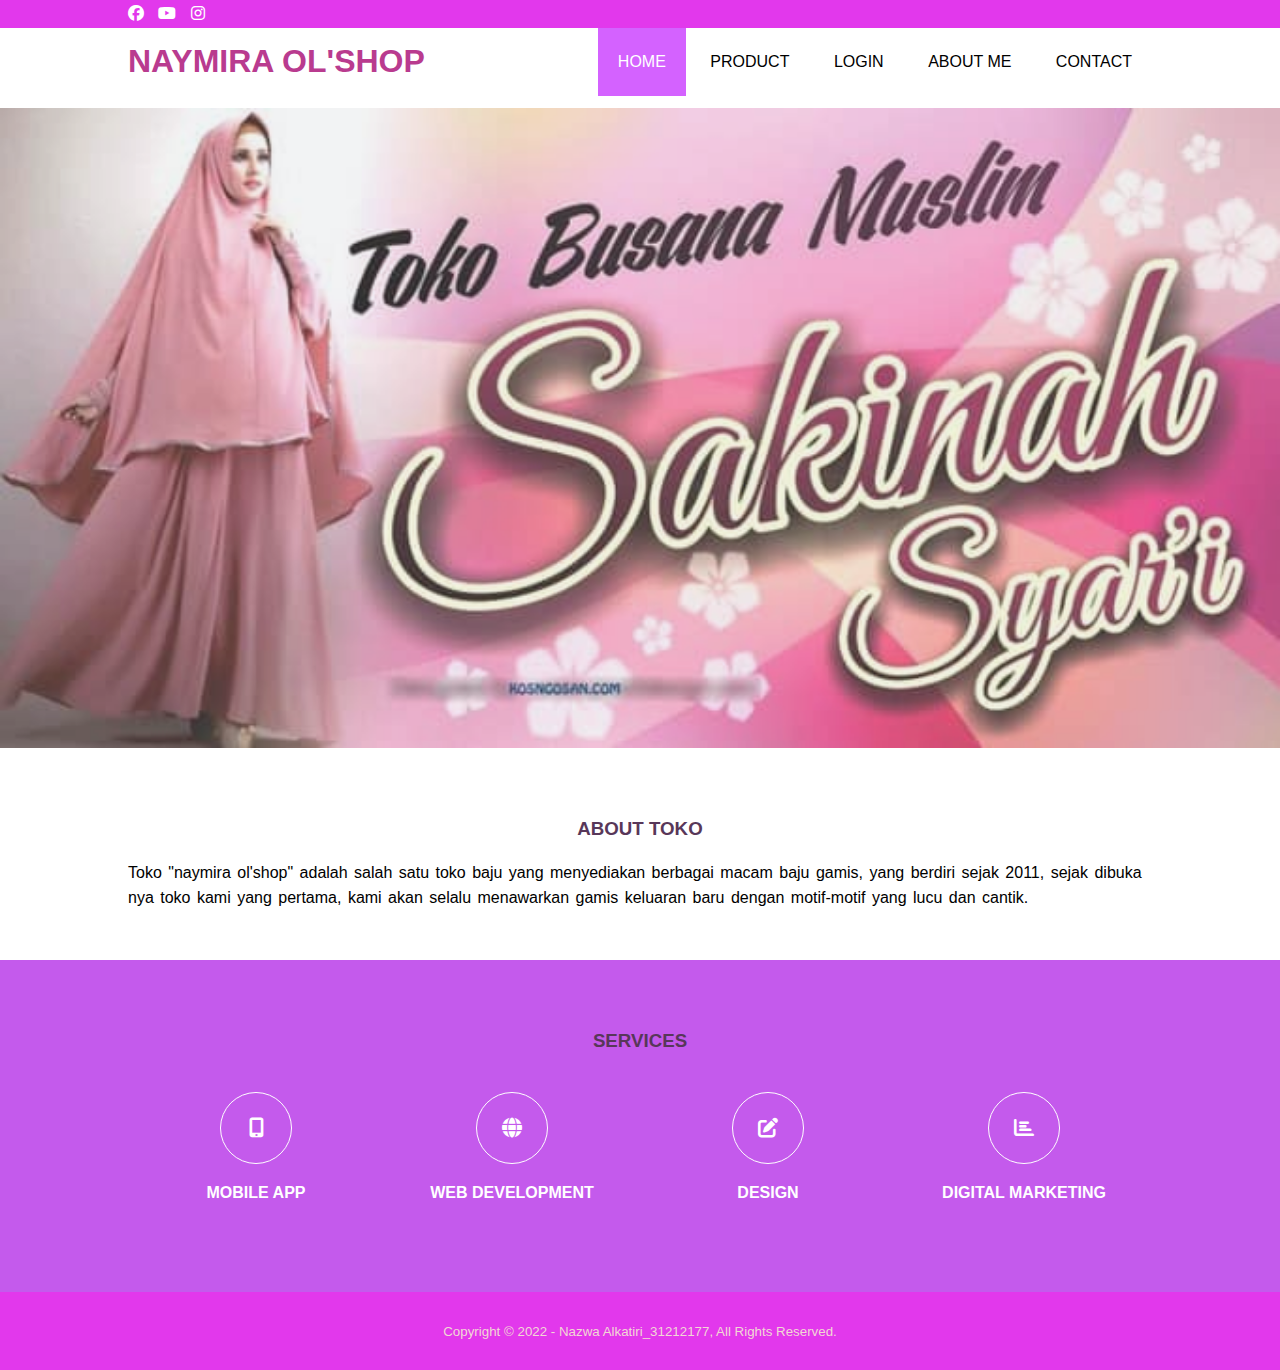
<file: index.html>
<!DOCTYPE html>
<html>
<head>
	<meta charset="utf-8">
	<meta name="viewport" content="width=device=width, initial-scale=1">
	<title>Nazwa Alkatiri</title>
	<link rel="stylesheet" type="text/css" href="css/style.css">
	<link rel="stylesheet" type="text/css" href="https://cdnjs.cloudflare.com/ajax/libs/font-awesome/6.1.1/css/all.min.css">
</head>
<body>

    <!-- header -->
    <div class="medsos">
    	<div class="container">
    		<ul>
    			<li><a href="Naza Alghifary"><i class="fa-brands fa-facebook"></i></a></li>
    			<li><a href="NAYMIRA OL'SHOP"><i class="fa-brands fa-youtube"></i></a></li>
    			<li><a href="@Alkatiry_18"><i class="fa-brands fa-instagram"></i></a></li>
    		</ul>
    	</div>
    </div>
    <header>
    	<div class="container"> 
		    <h1><a href="index.html">NAYMIRA OL'SHOP</a></h1>
		    <ul>
		    	<li class="active"><a href="index.html">HOME</a></li>
		    	<li><a href="product.html">PRODUCT</a></li>
                <li><a href="login.html">LOGIN</a></li>
                <li><a href="about me.html">ABOUT ME</a></li>
		    	<li><a href="contact.html">CONTACT</a></li>
		    </ul>
        </div>
    </header>

    <!-- banner -->
    <section class="banner">
    </section> 

    <!-- about -->
    <section class="about toko">
    	<div class="container">
    		<h3>ABOUT TOKO</h3>
    		<p>Toko "naymira ol'shop" adalah salah satu toko baju yang menyediakan berbagai macam baju gamis, yang berdiri sejak 2011, sejak dibuka nya toko kami yang pertama, kami akan selalu menawarkan gamis keluaran baru dengan motif-motif yang lucu dan cantik.</p>
        </div>
    </section>

    <!-- services -->
    <section class="services">
    	<div class="container">
    		<h3>SERVICES</h3>
    		<div class="box">
    			<div class="col-4">
    				<div class="icon"><i class="fa-solid fa-mobile-screen-button"></i></div>
    				<h4>MOBILE APP</h4>
    			</div>
    			<div class="col-4">
    				<div class="icon"><i class="fa-solid fa-globe"></i></div>
    				<h4>WEB DEVELOPMENT</h4>
    			</div>
    			<div class="col-4">
    				<div class="icon"><i class="fa-solid fa-pen-to-square"></i></div>
    				<h4>DESIGN</h4>
    			</div>
    			<div class="col-4">
    				<div class="icon"><i class="fa-solid fa-chart-bar"></i></div>
    				<h4>DIGITAL MARKETING</h4>
    			</div>
    		</div>	
    	</div>
    </section>
    <!-- footer -->
    <footer>
    	<div class="container">
    		<small> Copyright &copy; 2022 - Nazwa Alkatiri_31212177, All Rights Reserved.</small>
    	</div>
    </footer>
</body>
</html>
</file>
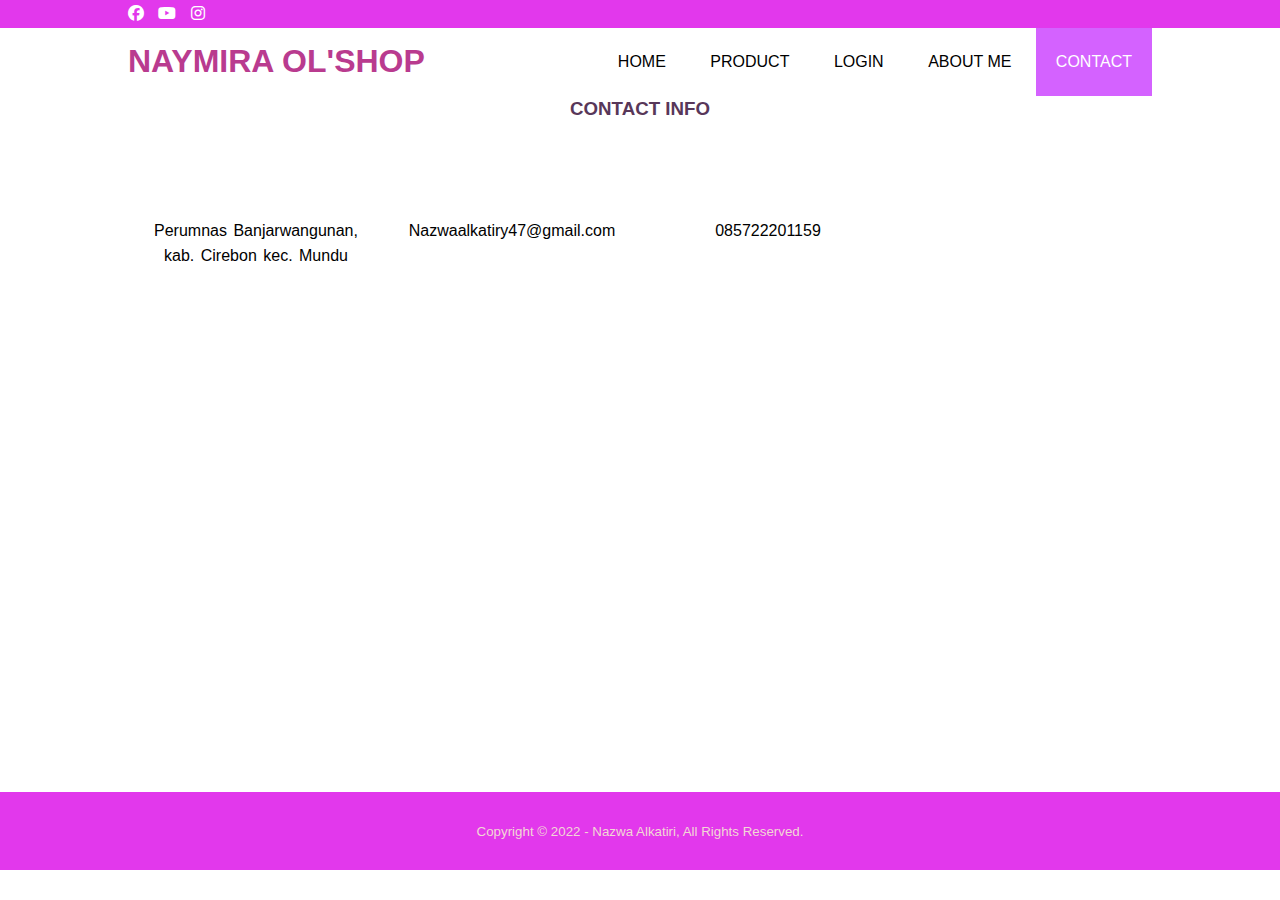
<file: contact.html>
<!DOCTYPE html>
<html>
<head>
	<meta charset="utf-8">
	<meta name="viewport" content="width=device=width, initial-scale=1">
	<title>Nazwa Alkatiri</title>
	<link rel="stylesheet" type="text/css" href="css/style.css">
	<link rel="stylesheet" type="text/css" href="https://cdnjs.cloudflare.com/ajax/libs/font-awesome/6.1.1/css/all.min.css">
</head>
<body>

    <!-- header -->
    <div class="medsos">
    	<div class="container">
    		<ul>
    			<li><a href="Naza Alghifary"><i class="fa-brands fa-facebook"></i></a></li>
    			<li><a href="NAYMIRA OL'SHOP"><i class="fa-brands fa-youtube"></i></a></li>
    			<li><a href="@Alkatiry_18"><i class="fa-brands fa-instagram"></i></a></li>
    		</ul>
    	</div>
    </div>
    <header>
    	<div class="container"> 
		    <h1><a href="index.html">NAYMIRA OL'SHOP</a></h1>
		    <ul>
		    	<li><a href="index.html">HOME</a></li>
                <li><a href="product.html">PRODUCT</a></li>
                <li><a href="login.html">LOGIN</a></li>
                <li><a href="about me.html">ABOUT ME</a></li>
		    	<li class="active"><a href="contact.html">CONTACT</a></li>
		    </ul>
        </div>
    </header>


    <!-- about -->
     <section class="about">
        <div class="container">
            <h3>CONTACT INFO</h3>
            <div class="box">
                <div class="col-4">
                    <h4>Address</h4>
                     <p>Perumnas Banjarwangunan, kab. Cirebon kec. Mundu</p>   
            </div>
            <div class="box">
                <div class="col-4">
                    <h4>Email</h4>
                    <p>Nazwaalkatiry47@gmail.com</p>   
            </div>
            <div class="box">
                <div class="col-4">
                    <h4>Telp.</h4>
                    <p>085722201159</p>   
            </div>
            <iframe src="https://www.google.com/maps/embed?pb=!1m18!1m12!1m3!1d15848.244078172864!2d108.56691916852667!3d-6.762414563272184!2m3!1f0!2f0!3f0!3m2!1i1024!2i768!4f13.1!3m3!1m2!1s0x2e6f1d06ab834933%3A0xf229dddedab854de!2sBanjarwangunan%2C%20Kec.%20Mundu%2C%20Kabupaten%20Cirebon%2C%20Jawa%20Barat!5e0!3m2!1sid!2sid!4v1650039376619!5m2!1sid!2sid" width="100%" height="450" style="border:0;" allowfullscreen="" loading="lazy" referrerpolicy="no-referrer-when-downgrade"></iframe>
            
        </div>
    </section>
                   


    <!-- footer -->
    <footer>
    	<div class="container">
    		<small> Copyright &copy; 2022 - Nazwa Alkatiri, All Rights Reserved.</small>
    	</div>
    </footer>
</body>
</html>
</file>
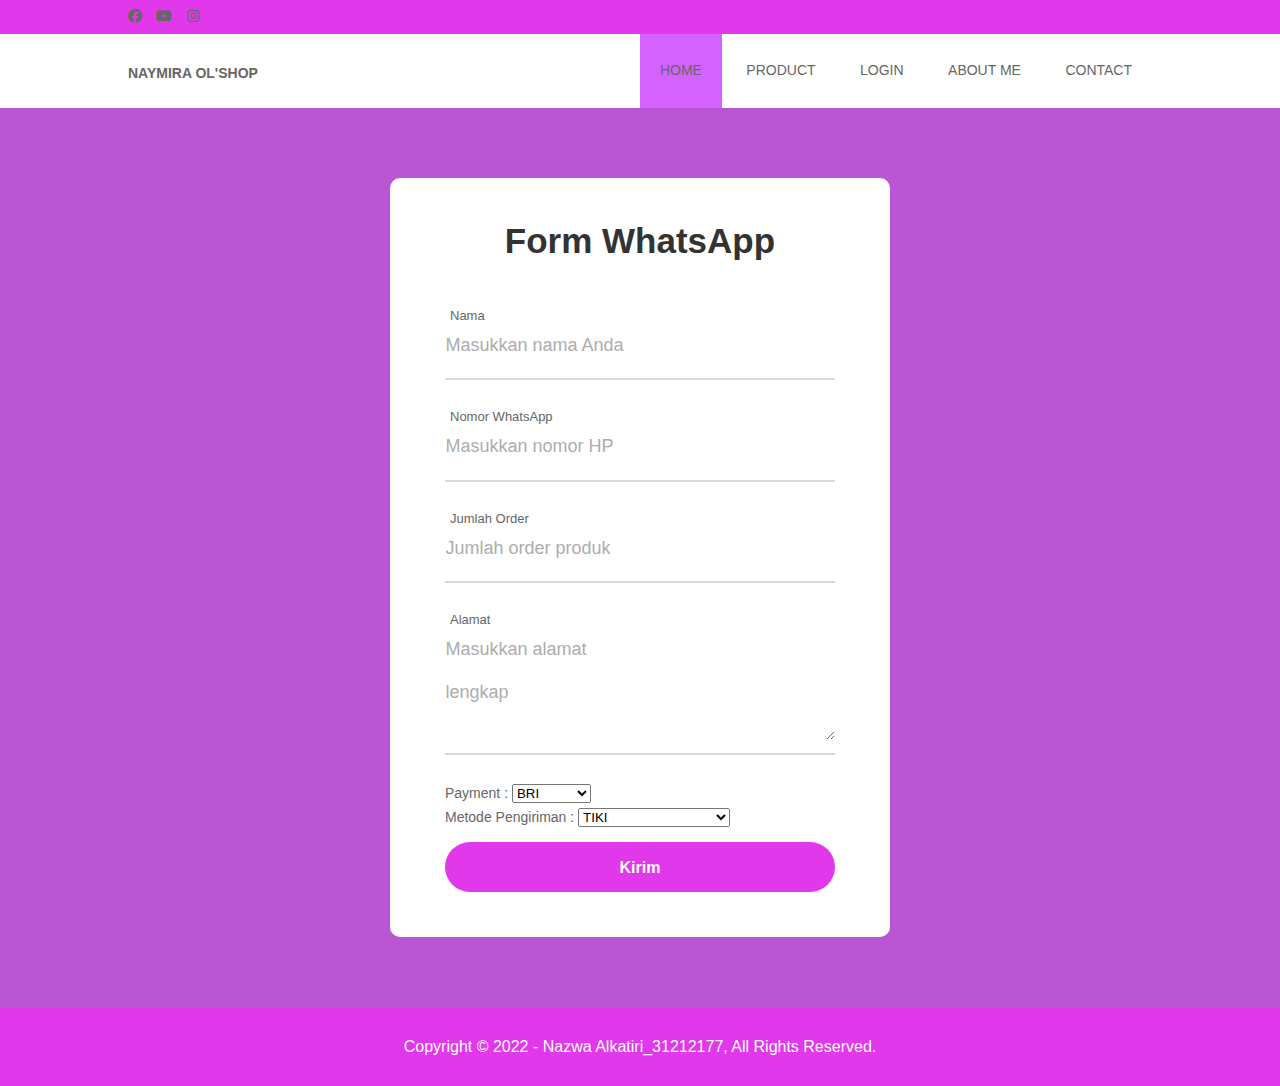
<file: login.html>
<!DOCTYPE html>
<html>
<head>
	<meta charset="utf-8">
	<meta name="viewport" content="width=device=width, initial-scale=1">
	<title>Nazwa Alkatiri</title>
	<link rel="stylesheet" type="text/css" href="css/style.css">
	<link rel="stylesheet" type="text/css" href="https://cdnjs.cloudflare.com/ajax/libs/font-awesome/6.1.1/css/all.min.css">
</head>
<body>

    <!-- header -->
    <div class="medsos">
    	<div class="container">
    		<ul>
    			<li><a href="Naza Alghifary"><i class="fa-brands fa-facebook"></i></a></li>
    			<li><a href="NAYMIRA OL'SHOP"><i class="fa-brands fa-youtube"></i></a></li>
    			<li><a href="@Alkatiry_18"><i class="fa-brands fa-instagram"></i></a></li>
    		</ul>
    	</div>
    </div>
    <header>
    	<div class="container"> 
		    <h1><a href="index.html">NAYMIRA OL'SHOP</a></h1>
		    <ul>
		    	<li class="active"><a href="index.html">HOME</a></li>
                <li><a href="product.html">PRODUCT</a></li>
                <li><a href="login.html">LOGIN</a></li>
                <li><a href="about me.html">ABOUT ME</a></li>
		    	<li><a href="contact.html">CONTACT</a></li>
		    </ul>
        </div>
    </header>
<head>
	<title>From Order Whatsapp</title>
	<meta charset="utf-8">
	<meta name="viewport"content="width=device-width,initial-scale=1">
	<style>
*{
	margin: 0;
	padding: 0;
	box-sizing: border-box;
}


body,
html{
	height: 100%;
	font-family: Helvetica, sans-serif;
}
a{
	font-family: Helvetica, sans-serif;
	font-size: 14px;
	line-height: 1.7;
	color: #666666;
	margin: 0px;
	transition: all 0.4s;
	-webkit-transition: all 0.4s;
	-moz-transition: all 0.4s;
}



a:focus{
	outline: none !important;
}


a:hover{
	text-decoration: none;
}
h1,
h2,
h3,
h4,
h5,
h6{
	margin: 0px;
}

p{
	font-family: Helvetica, sans-serif;
	font-size: 14px;
	line-height: 1.7;
	color: #666666;
	margin: 0px;
}

ul,li{
	margin: 0px;
	list-style: none;
}

input{
	outline: none;
	border: none;
}


textarea{
	outline: none;
	border: none;
}
textarea:focus,
input:focus{
	border-color: transparent !important;
}

input:focus::-webkit-input-placeholder{
	color: transparent;
}

input:focus:-moz-placeholder{
	color: transparent;
}


input:focus::-moz-placeholder{
	color: transparent;
}


input:focus:-ms-input-placeholder{
	color: transparent;
}
textarea:focus::-webkit-input-placeholder{
	color: transparent;
}
textarea:focus:-moz-placeholder{
	color: transparent;
}
textarea:focus::-moz-placeholder{
	color: transparent;
}
textarea:focus:-ms-input-placeholder{
	color: transparent;
}
input::-webkit-input-placeholder{
	color:#adadad;
}
input:-moz-placeholder{
	color:#adadad;
}
input::-moz-placeholder{
	color:#adadad;
}
input:-ms-input-placeholder{
	color: #adadad;
}
textarea::-webkit-input-placeholder{
	color:#adadad;
}
textarea:-moz-placeholder{
	color:#adadad;
}
textarea::-moz-placeholder{
	color:#adadad;
}
button{
	outline: none !important;
	boreder: none;
	background: transparent;
}
button:hover{
	cursor: pointer;
}
iframe{
	border: none !important;
}
.container{
	max-width: 1200px;
}
.container-contact100{
	width: 100%;
	min-height: 100vh;
	display: -webkit-box;
	display: -webkit-flex;
	display: -moz-box;
	display: -ms-flexbox;
	display: flex;
	flex-wrap: wrap;
	justify-content: center;
	align-items: center;
	padding: 15px;
	background: #BA55D3;
}
.wrap-contact100{
	width: 500px;
	background: #fff;
	border-radius: 10px;
	overflow: hidden;
	padding: 42px 55px 45px 55px;
}
.contact100-form{
	width: 100%
}
.contact100-form-title{
	display: block;
	font-family: Helvetica, sans-serif;
	font-size: 35px;
	font-weight: 900;
	color: #333333;
	line-height: 1.2;
	text-align: center;
	padding-bottom: 44px;
}
.wrap-input100{
	width: 100%;
	position: relative;
	border-bottom: 2px solid#d9d9d9;
	padding-bottom: 13px;
	margin-bottom: 27px;
}
.label-input100{
	font-family: Helvetica, sans-serif;
    font-size: 13px;
    color:#666666;
    line-height: 1.5;
    padding-left: 5px;
}
.input100{
	display: block;
	width: 100%;
	background: transparent;
	font-family: Helvetica,sans-serif;
	font-size: 18px;
	color: #333333;
	line-height: 1.2;
	padding: 0.5px;
}
.focus-input100{
	position: absolute;
	display: block;
	width: 100%;
	height: 100%;
	top: 0;
	left: 0;
	pointer-events: none;
}
.focus-input100::before{
	content: "";
	display: block;
	position: absolute;
	bottom: -2px;
	left: 0;
	width: 0;
	height: 0;
	-webkit-transition: all 0.4s;
	-o-transition: all 0.4s;
    -moz-transition: all 0.4s;
    transition: all 0.4s;
    background:#7f7f7f;
}
input.input100{
	height: 40px;
}
textarea.input100{
	min-height: 110px;
	padding-top: 9px;
	padding-bottom: 13px;
}
.input100:focus+.focus-input100::before{
	width: 100%;
}
.has-val.input100+.focus-input100::before{
	width: 100%;
}
.container-contact100-form-btn{
	display: -webkit-box;
	display: -webkit-flex;
	display: -moz-box;
	display: -ms-flexbox;
	display: flex;
	flex-wrap: wrap;
	justify-content: center;
	padding-top: 13px;
}
 .wrap-contact100-form-btn {
 width: 100%;
 display: block;
 position: relative;
 z-index: 1;
 border-radius: 25px;
 overflow: hidden;
 margin: 0 auto;
 }
 .contact100-form-bgbtn {
 position: absolute;
 z-index: -1;
 width: 300%;
 height: 100%;
 background: #E238EC; 
 top: 0;
 left: -100%;
 -webkit-transition: all 0.4s;
 -o-transition: all 0.4s;
 -moz-transition: all 0.4s;
 transition: all 0.4s;
 }
 .contact100-form-btn {
 display: -webkit-box;
 display: -webkit-flex;
 display: -moz-box;
 display: -ms-flexbox;
 display: flex;
 justify-content: center;
 align-items: center;
 padding: 0 20px;
 width: 100%;
 height: 50px;
 font-family: Helvetica, sans-serif;
 font-size: 16px;
 font-weight: 700;
 color: #fff;
 line-height: 1.2;
 }
 .wrap-contact100-form-btn:hover .contact100-form-bgbtn {
 left: 0;
 }
 .contact100-form-btn i {
 -webkit-transition: all 0.4s;
 -o-transition: all 0.4s;
 -moz-transition: all 0.4s;
 transition: all 0.4s;
 }
 .contact100-form-btn:hover i {
 -webkit-transform: translateX(10px);
 -moz-transform: translateX(10px);
 -ms-transform: translateX(10px);
 -o-transform: translateX(10px);
 transform: translateX(10px);
 }
 @media (max-width: 576px) {
 .wrap-contact100 {
 padding: 72px 15px 65px 15px;
 }
 }
 </style>
 <script src="https://ajax.googleapis.com/ajax/libs/jquery/3.3.1/jquery.min.js"></script>
</head>

<body>
 <div class="container-contact100">
 <div class="wrap-contact100">
 <form class="contact100-form validate-form" id="whatsapp">
 <span class="contact100-form-title">
 Form WhatsApp
 </span>
 <input class="tujuan" type="hidden" id="noAdmin">
 <div class="wrap-input100">
 <span class="label-input100">Nama</span>
 <label>
 <input class="input100 nama" type="text" placeholder="Masukkan nama Anda">
 </label>
 <span class="focus-input100"></span>
 </div>

 <div class="wrap-input100">
 <span class="label-input100">Nomor WhatsApp</span>
 <label>
 <input class="input100 nowhatsapp" type="text" placeholder="Masukkan nomor 

HP">
 </label>
 <span class="focus-input100"></span>
 </div>

<div class="wrap-input100">
 <span class="label-input100">Jumlah Order</span>
 <label>
 <input class="input100 jumlahorder" type="text" placeholder="Jumlah order 

produk">
 </label>
 <span class="focus-input100"></span>
 </div>


 <div class="wrap-input100">
 <span class="label-input100">Alamat</span>
 <label>
 <textarea class="input100 alamat" placeholder="Masukkan alamat 

lengkap"></textarea>
 </label>
 <span class="focus-input100"></span>
 </div>


  <p>
            <label>Payment :</label>
            <select name="Bank">
                <option value="BRI">BRI</option>
                <option value="BCA">BCA</option>
                <option value="MANDIRI">MANDIRI</option>
                <option value="BNI">BNI</option>
            </select>
        </p>

  <p>
  	        <label>Metode Pengiriman :</label>
  	        <select name="Pengiriman">
  	        	<option value="tiki">TIKI</option>
  	        	<option value="jne">JNE</option>
  	        	<option value="jnt">JNT</option>
  	        	<option value="kargo">KARGO</option>
  	        	<option value="standar express">STANDAR EXPRESS</option>
  	        	<option value="ninja express">NINJA EXPRESS</option>
  	        </select>
        </p>


 <div class="container-contact100-form-btn">
 <div class="wrap-contact100-form-btn">
 <div class="contact100-form-bgbtn"></div>
 <a class="contact100-form-btn submit">Kirim</a>
 </div>
 </div>
 </form>
 </div>
 </div>

 <script>
 //no wa admin
 $("#noAdmin").val("085xxxxxxx");
 $('.whatsapp-btn').click(function () {
 $('#whatsapp').toggleClass('toggle');
 });
 // Onclick Whatsapp Sent!
 $('#whatsapp .submit').click(WhatsApp);
 $("#whatsapp input, #whatsapp textarea").keypress(function () {
 if (event.which == 13) WhatsApp();
 });
 var reg = /^([A-Za-z0-9_\-\.])+\@([A-Za-z0-9_\-\.])+\.([A-Za-z]{2,4})$/;
 function WhatsApp() {
 var ph = '';
 if ($('#whatsapp .nama').val() == '') { // Cek Nama
 ph = $('#whatsapp .nama').attr('placeholder');
 alert('Silahkan tulis ' + ph);
 $('#whatsapp .nama').focus();
 return false;
 } else if ($('#whatsapp .nowhatsapp').val() == '') { // Cek Whatsapp
 ph = $('#whatsapp .nowhatsapp').attr('placeholder');
 alert('Silahkan tulis ' + ph);
 $('#whatsapp .nowhatsapp').focus();
 return false;
                        } else if ($('#whatsapp .jumlahorder').val() == '') { // Cek Whatsapp
 ph = $('#whatsapp .jumlahorder').attr('placeholder');
 alert('Silahkan tulis ' + ph);
 $('#whatsapp .jumlahorder').focus();
 return false;
 } else if ($('#whatsapp .alamat').val() == '') { // Cek Alamat
 ph = $('#whatsapp .alamat').attr('placeholder');
 alert('Silahkan tulis ' + ph);
 $('#whatsapp .alamat').focus();
 return false;
 } else {
 // Check Device (Mobile/Desktop)
 var url_wa = 'https://web.whatsapp.com/send';
 if (/Android|webOS|iPhone|iPad|iPod|BlackBerry|IEMobile|Opera Mini/i.test

(navigator.userAgent)) {
 url_wa = 'whatsapp://send/';
 }
 // Get Value
 var tujuan = $('#whatsapp .tujuan').val(),
 via_url = location.href,
 nama = $('#whatsapp .nama').val(),
 nowhatsapp = $('#whatsapp .nowhatsapp').val(),
                                        jumlahorder = $('#whatsapp .jumlahorder').val(), 
 alamat = $('#whatsapp .alamat').val();
 $(this).attr('href', url_wa + '?phone=62 ' + tujuan + '&text=Nama: ' + nama + ' %0ANo. 

Whatsapp: ' + nowhatsapp + '%0AJumlah: ' + jumlahorder + '%0AAlamat: ' + alamat + ' %0A%0Avia ' + via_url);
 var w = 960,
 h = 540,
 left = Number((screen.width / 2) - (w / 2)),
 tops = Number((screen.height / 2) - (h / 2)),
 popupWindow = window.open(this.href, '', 'toolbar=no, location=no, directories=no, 

status=no, menubar=no, scrollbars=yes, resizable=1, copyhistory=no, width=' + w + ', height=' + h + ', top=' + tops + ', 

left=' + left);
 popupWindow.focus();
 return false;
 }
 }
 </script>

  

    <footer>
    	<div class="container">
    		<center><small><font size="3" color="#fff"> Copyright &copy; 2022 - Nazwa Alkatiri_31212177, All Rights Reserved.</center></small></font>
    	</div>
    </footer>
</file>
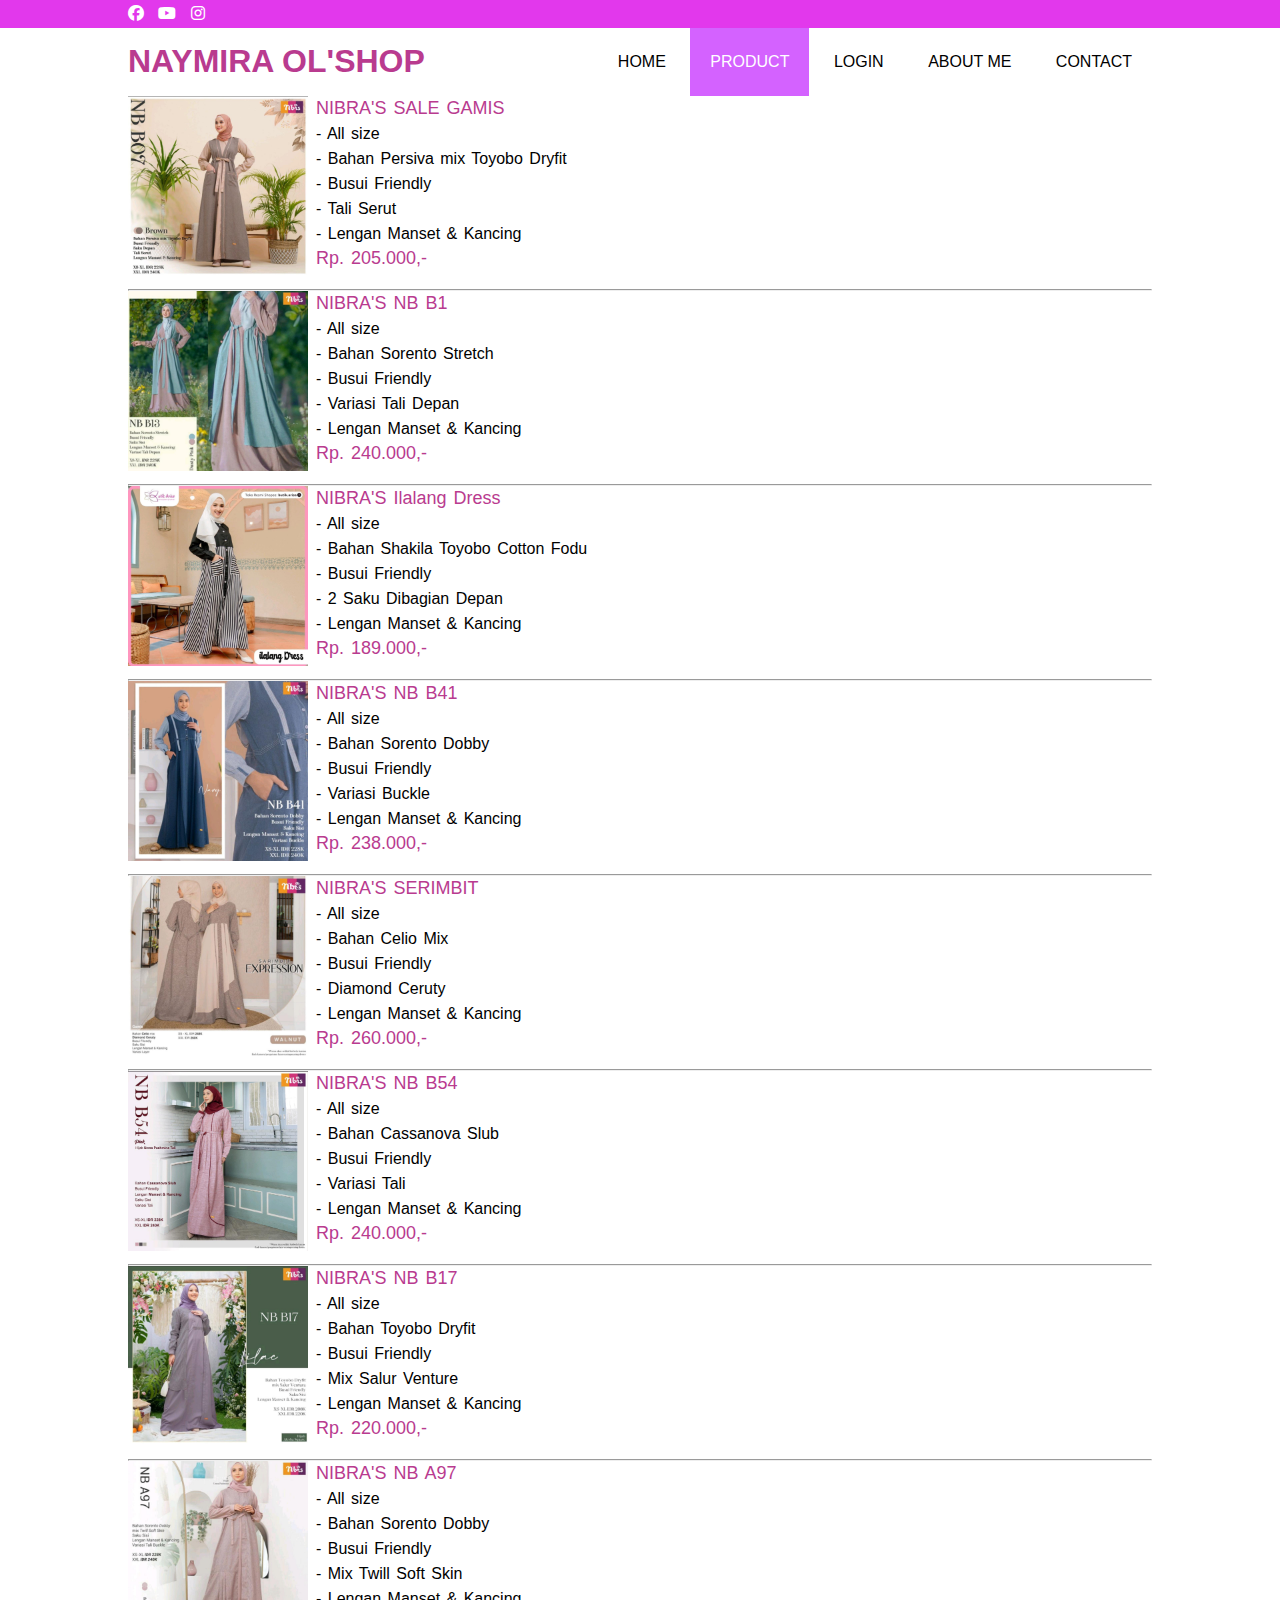
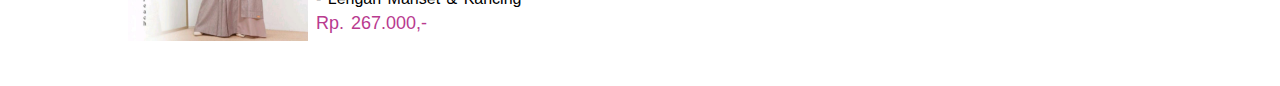
<file: product.html>
<!DOCTYPE html>
<html>
<head>
    <meta charset="utf-8">
    <meta name="viewport" content="width=device=width, initial-scale=1">
    <title>Nazwa Alkatiri</title>
    <link rel="stylesheet" type="text/css" href="css/style.css">
    <link rel="stylesheet" type="text/css" href="https://cdnjs.cloudflare.com/ajax/libs/font-awesome/6.1.1/css/all.min.css">
</head>
<body>

    <!-- header -->
    <div class="medsos">
        <div class="container">
            <ul>
                <li><a href="Naza Alghifary"><i class="fa-brands fa-facebook"></i></a></li>
                <li><a href="NAYMIRA OL'SHOP"><i class="fa-brands fa-youtube"></i></a></li>
                <li><a href="@Alkatiry_18"><i class="fa-brands fa-instagram"></i></a></li>
            </ul>
        </div>
    </div>
    <header>
        <div class="container"> 
            <h1><a href="index.html">NAYMIRA OL'SHOP</a></h1>
            <ul>
                <li><a href="index.html">HOME</a></li>
                <li class="active"><a href="product.html">PRODUCT</a></li>
                <li><a href="login.html">LOGIN</a></li>
                <li><a href="about me.html">ABOUT ME</a></li>
                <li><a href="contact.html">CONTACT</a></li>
            </ul>
        </div>
    </header>

</body>


<section class="about">
        <div class="container">
<br>
<div style="text-align:justify;width:padding:8px;"><img src="img/1.jpg" width="180" height="180" style="float:left; margin:0 8px 4px 0;" />


    <p> <font size="4" color="#B93B8F"> NIBRA'S SALE GAMIS </font></p>
    <p>- All size </p>
<p>- Bahan Persiva mix Toyobo Dryfit</p>
<p>- Busui Friendly</p>
<p>- Tali Serut</p>
<p>- Lengan Manset & Kancing</p>
<p> <font size="4" color="#B93B8F">Rp. 205.000,-</font></p>
<br>

<hr>
<div style="text-align:justify;width:padding:8px;"><img src="img/2.jpg" width="180" height="180" style="float:left; margin:0 8px 4px 0;" />

      <p> <font size="4" color="#B93B8F"> NIBRA'S NB B1 </font></p>
    <p>- All size </p>
<p>- Bahan Sorento Stretch</p>
<p>- Busui Friendly</p>
<p>- Variasi Tali Depan</p>
<p>- Lengan Manset & Kancing</p>
<p> <font size="4" color="#B93B8F">Rp. 240.000,-</font></p>




<br>
<hr>
<div style="text-align:justify;width:padding:8px;"><img src="img/3.jpg" width="180" height="180" style="float:left; margin:0 8px 4px 0;" />

      <p> <font size="4" color="#B93B8F"> NIBRA'S Ilalang Dress </font></p>
    <p>- All size </p>
<p>- Bahan Shakila Toyobo Cotton Fodu</p>
<p>- Busui Friendly</p>
<p>- 2 Saku Dibagian Depan</p>
<p>- Lengan Manset & Kancing</p>
<p> <font size="4" color="#B93B8F">Rp. 189.000,-</font></p>




<br>
<hr>
<div style="text-align:justify;width:padding:8px;"><img src="img/4.jpg" width="180" height="180" style="float:left; margin:0 8px 4px 0;" />

      <p> <font size="4" color="#B93B8F"> NIBRA'S NB B41 </font></p>
    <p>- All size </p>
<p>- Bahan Sorento Dobby</p>
<p>- Busui Friendly</p>
<p>- Variasi Buckle</p>
<p>- Lengan Manset & Kancing</p>
<p> <font size="4" color="#B93B8F">Rp. 238.000,-</font></p>




<br>
<hr>
<div style="text-align:justify;width:padding:8px;"><img src="img/5.jpg" width="180" height="180" style="float:left; margin:0 8px 4px 0;" />

      <p> <font size="4" color="#B93B8F"> NIBRA'S SERIMBIT </font></p>
    <p>- All size </p>
<p>- Bahan Celio Mix</p>
<p>- Busui Friendly</p>
<p>- Diamond Ceruty</p>
<p>- Lengan Manset & Kancing</p>
<p> <font size="4" color="#B93B8F">Rp. 260.000,-</font></p>




<br>
<hr>
<div style="text-align:justify;width:padding:8px;"><img src="img/6.jpg" width="180" height="180" style="float:left; margin:0 8px 4px 0;" />

      <p> <font size="4" color="#B93B8F"> NIBRA'S NB B54 </font></p>
    <p>- All size </p>
<p>- Bahan Cassanova Slub</p>
<p>- Busui Friendly</p>
<p>- Variasi Tali</p>
<p>- Lengan Manset & Kancing</p>
<p> <font size="4" color="#B93B8F">Rp. 240.000,-</font></p>




<br>
<hr>
<div style="text-align:justify;width:padding:8px;"><img src="img/7.jpg" width="180" height="180" style="float:left; margin:0 8px 4px 0;" />

      <p> <font size="4" color="#B93B8F"> NIBRA'S NB B17 </font></p>
    <p>- All size </p>
<p>- Bahan Toyobo Dryfit</p>
<p>- Busui Friendly</p>
<p>- Mix Salur Venture</p>
<p>- Lengan Manset & Kancing</p>
<p> <font size="4" color="#B93B8F">Rp. 220.000,-</font></p>




<br>
<hr>
<div style="text-align:justify;width:padding:8px;"><img src="img/8.jpg" width="180" height="180" style="float:left; margin:0 8px 4px 0;" />

      <p> <font size="4" color="#B93B8F"> NIBRA'S NB A97 </font></p>
    <p>- All size </p>
<p>- Bahan Sorento Dobby</p>
<p>- Busui Friendly</p>
<p>- Mix Twill Soft Skin</p>
<p>- Lengan Manset & Kancing</p>
<p> <font size="4" color="#B93B8F">Rp. 267.000,-</font></p>
</file>
<file: css/style.css>
*{
	padding: 0;
	margin: 0;
	font-family: sans-serif;
}
a{
	color: inherit;
	text-decoration: none;
}
.medsos{
	padding: 5px 0;
	background-color: #E238EC; 
}
.medsos ul li{
	display: inline-block;
	color: #fff;
	margin-right: 10px;
}
.container{
	width: 80%;
	margin: 0 auto;
}
header{
	
}
header h1{
	float: left; 
	padding: 15px 0;
	color: #B93B8F; 
}
header ul{
	float: right;
}
header ul li{
	display: inline-block;
}
header ul li a{
	padding: 25px 20px;
	display: inline-block;
}
header ul li a:hover{
	background-color: #D462FF;
	color: #fff;
}
.active{
	background-color: #D462FF;
	color: #fff;
}
.banner{
	height: 60vh;
	margin-top: 80px;
    background-image: url(../img/banner.jpg);
    background-size: cover; 
    position: relative;
    display: flex;
    justify-content: center;
    align-items: center;
}
.banner:after{
	content: " ";
	display: block;
	position: absolute;
	top: 0;
	left: 0;
	right: 0;
	bottom: 0;
	background-color: rgba(189, 195, 199, .2);
}
.banner h2{
	color: #fff;
	z-index: 1;
	padding: 20px 25px;
	border: 3px solid #fff;
}
section{
	padding: 50px 0;
}
section h3{
	text-align: center;
	padding: 20px 0;
	color: #583759;
}
.about p{
	color: #000000;
	word-spacing: 2px;
	line-height: 25px; 
}
.contact{
	background-color: #C70039;
}
footer{
	padding: 30px 0;
	background-color: #E238EC;
	color: #f2d7d5;
	text-align: center; 
}
.services{
	background-color: #C45AEC;
}
.box{
	color: #fff;
}
.box .col-4{
	width: 25%;
	padding: 20px;
	box-sizing: border-box;
	text-align: center;
	float: left;
}
.box:after{
	content: " ";
	display: block;
	clear: both;
}
.icon{
	width: 70px;
	height: 70px;
	border: 1px solid;
	border-radius: 50%;
	text-align: center;
	line-height: 70px;
	font-size: 20px;
	margin: 0 auto;
}
.box .col-4 h4{
	margin: 20px 0;
}
</file>
